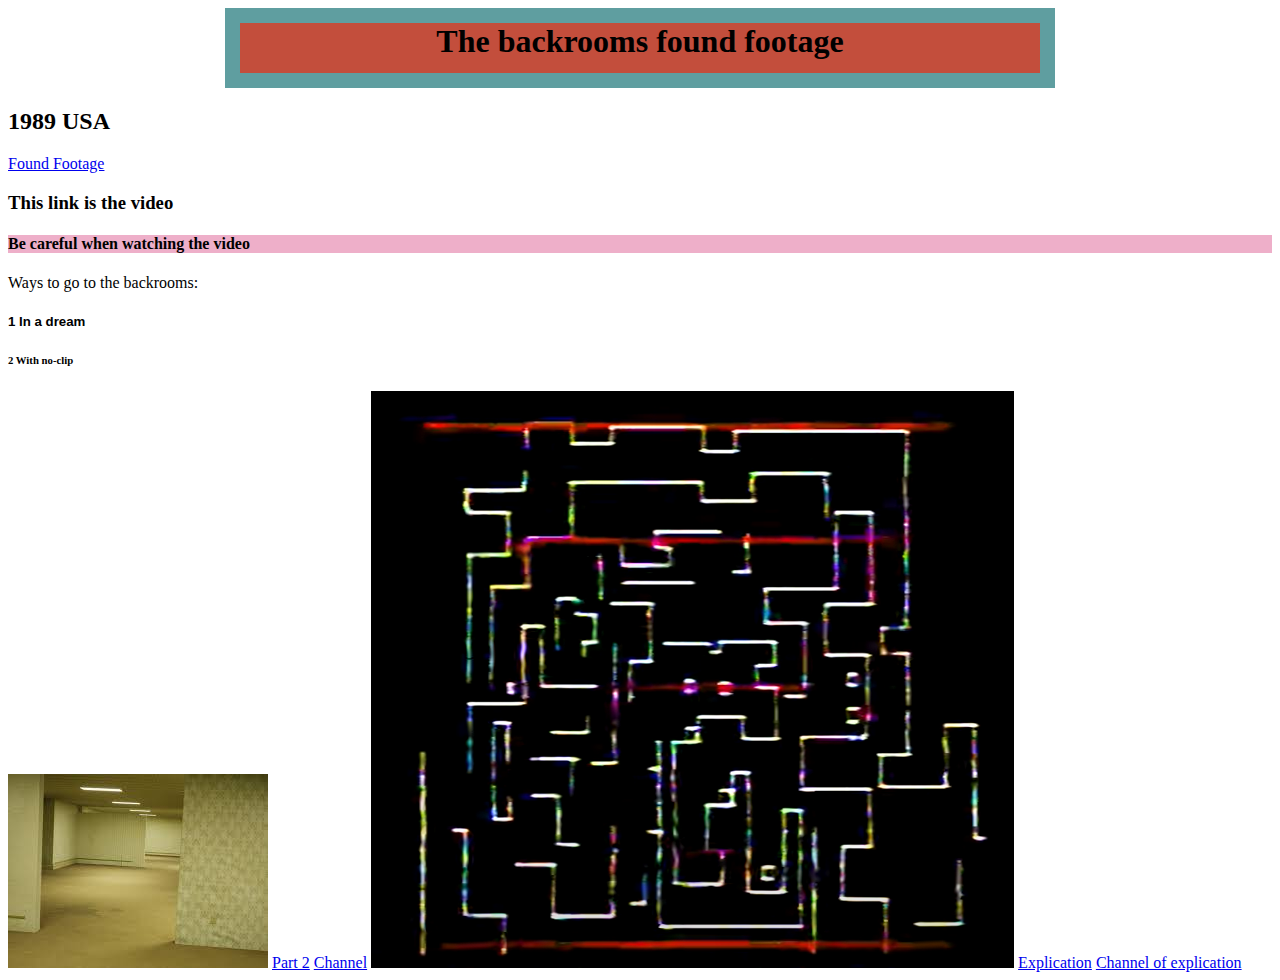
<file: index.html>
<!DOCTYPE html>
<html lang="en">
<head>
    <meta charset="UTF-8">
    <meta http-equiv="X-UA-Compatible" content="IE=edge">
    <meta name="viewport" content="width=device-width, initial-scale=1.0">
    <link rel="stylesheet" href= "estilo.css">
    <title>Document</title>
    <link rel="stylesheet" href= "estilo2.css">
</head>
<body>
     <h1>The backrooms found footage</h1>
     <H2>1989 USA</H2>
     <a href="https://www.youtube.com/watch?v=H4dGpz6cnHo">Found Footage</a>
     <h3>This link is the video</h3>
    <h4>Be careful when watching the video </h4>
    <p1>Ways to go to the backrooms:

    </p1>
    <h5 class="clase">  1 In a dream</h5>
   
    <h6 class="clase">2 With no-clip</h5>
        <img src="descarga.jpeg" alt="">
      <a href="https://youtu.be/sA5PxGHqpTo">Part 2</a>
     <a href="https://www.youtube.com/c/KANEpixels">Channel</a>
     <img src="backrooms_blueprint.png" alt="">
     <link rel="icon">
     <a href="https://www.youtube.com/watch?v=vl550BPDr9Y">Explication</a>
     <a href="https://www.youtube.com/c/AlexPH">Channel of explication</a>
</body>
</html>
</file>
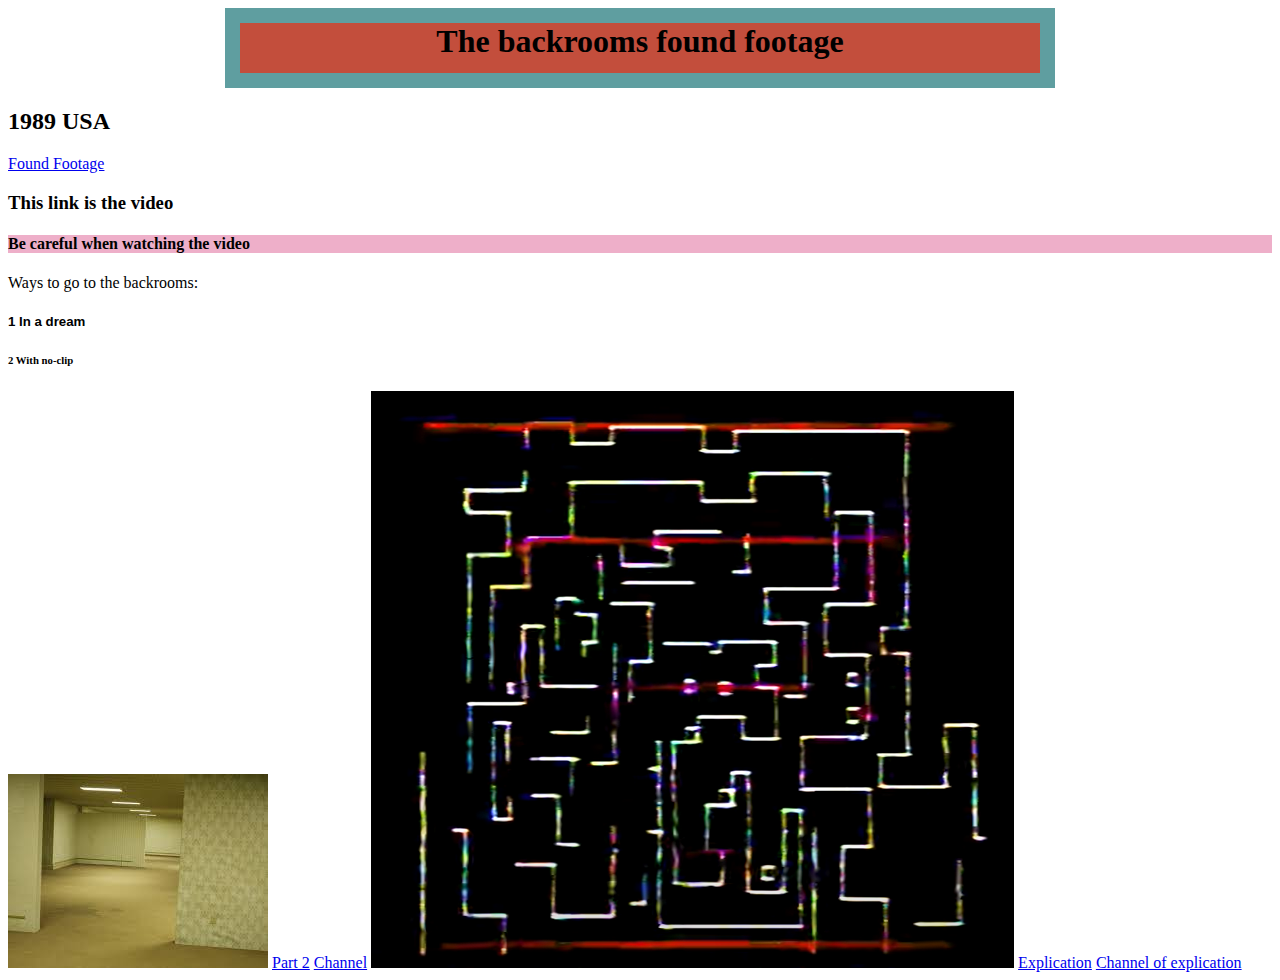
<file: nose.html>
<!DOCTYPE html>
<html lang="en">
<head>
    <meta charset="UTF-8">
    <meta http-equiv="X-UA-Compatible" content="IE=edge">
    <meta name="viewport" content="width=device-width, initial-scale=1.0">
    <link rel="stylesheet" href= "estilo.css">
    <title>Document</title>
    <link rel="stylesheet" href= "estilo2.css">
</head>
<body>
     <h1>The backrooms found footage</h1>
     <H2>1989 USA</H2>
     <a href="https://www.youtube.com/watch?v=H4dGpz6cnHo">Found Footage</a>
     <h3>This link is the video</h3>
    <h4>Be careful when watching the video </h4>
    <p1>Ways to go to the backrooms:

    </p1>
    <h5 class="clase">  1 In a dream</h5>
    </html>
    <h6 class="clase">2 With no-clip</h5>
        <img src="descarga.jpeg" alt="">
</body>
     <a href="https://youtu.be/sA5PxGHqpTo">Part 2</a>
     <a href="https://www.youtube.com/c/KANEpixels">Channel</a>
     <img src="backrooms_blueprint.png" alt="">
     <link rel="icon">
     <a href="https://www.youtube.com/watch?v=vl550BPDr9Y">Explication</a>
     <a href="https://www.youtube.com/c/AlexPH">Channel of explication</a>
</file>
<file: estilo.css>
h4{
    background-color: rgb(238, 175, 201);
}
::backdrop{
    background-color: gold;
}
h5{
    font-family: 'Gill Sans', 'Gill Sans MT', Calibri, 'Trebuchet MS', sans-serif;
}
h4{
   width: 1500;
}
body·{
    background-color: darkgoldenrod;
}
</file>
<file: estilo2.css>
h1{
    height: 50px;
    width: 50pc;
    background-color: #c34e3c;
    border:15px solid cadetblue ;
    margin: auto;
    text-align: center;
}
</file>
